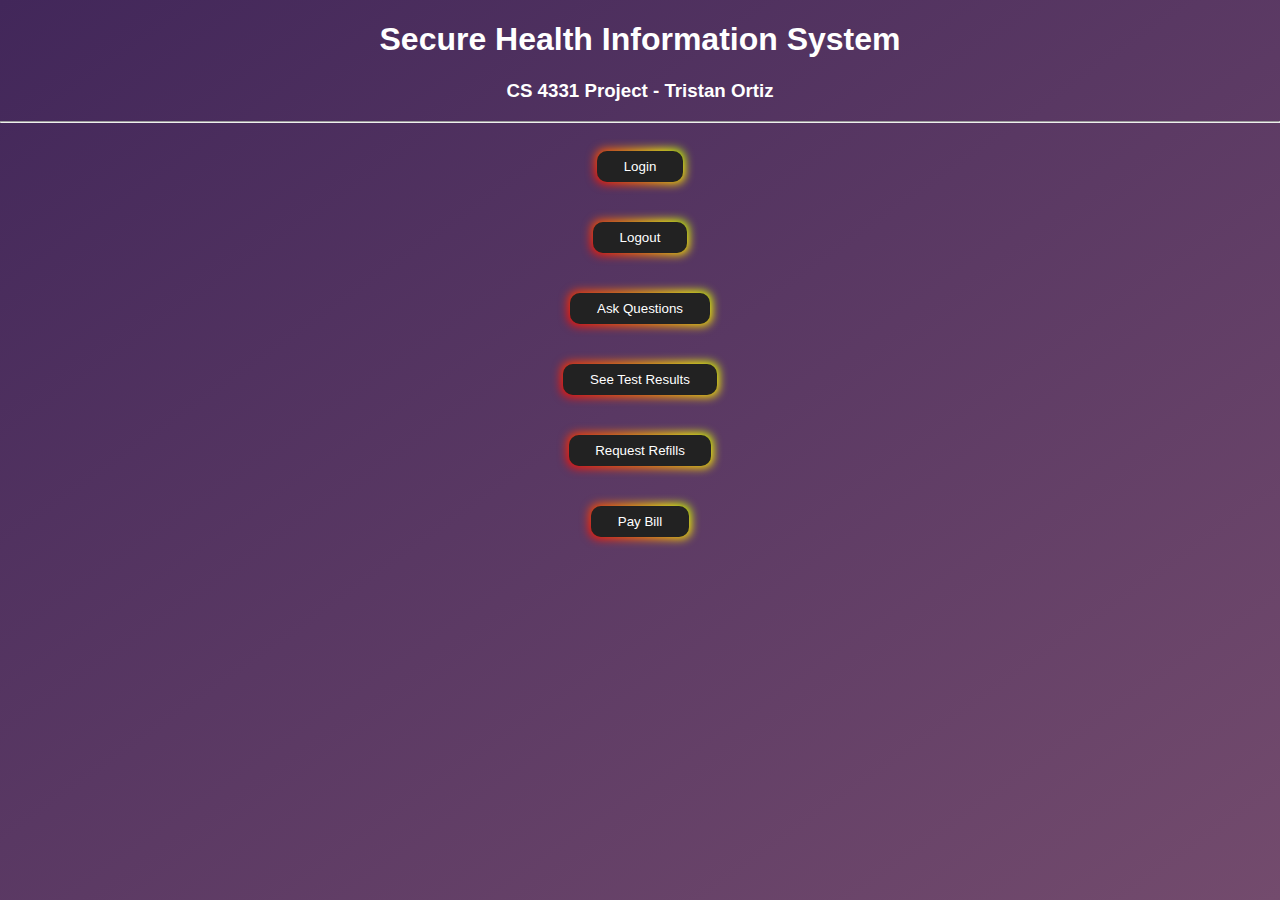
<file: index.html>
<!DOCTYPE html>

<head>
	<meta name="viewport" content="width=device-width, initial-scale=1.0">
	<meta charset="utf-8">
	<title> Secure Health Information System </title>
	<link rel="stylesheet" href="main.css">
</head>

<body>
	<script src="main.js"></script>
	<h1 style="text-align: center"> Secure Health Information System </h1>
	<h3 style="text-align: center"> CS 4331 Project - Tristan Ortiz</h3>
	<hr>


	<div class="flex-parent jc-center">
		<button class="button-85" role="button" onclick=(checkLogin())>Login</button>
	</div>

	<div class="flex-parent jc-center">
		<button class="button-85" role="button" onclick=(logUserOut())>Logout</button>
	</div>

	<div class="flex-parent jc-center">
		<button class="button-85" role="button" onclick=(checkAskQuestions())>Ask Questions</button>
	</div>

	<div class="flex-parent jc-center">
		<button class="button-85" role="button" onclick=(checkTestResults())>See Test Results</button>
	</div>

	<div class="flex-parent jc-center">
		<button class="button-85" role="button" onclick=(checkRequestRefills())>Request Refills</button>
	</div>

	<div class="flex-parent jc-center">
		<button class="button-85" role="button" onclick=(checkPayBill())>Pay Bill</button>
	</div>
</body>
</file>
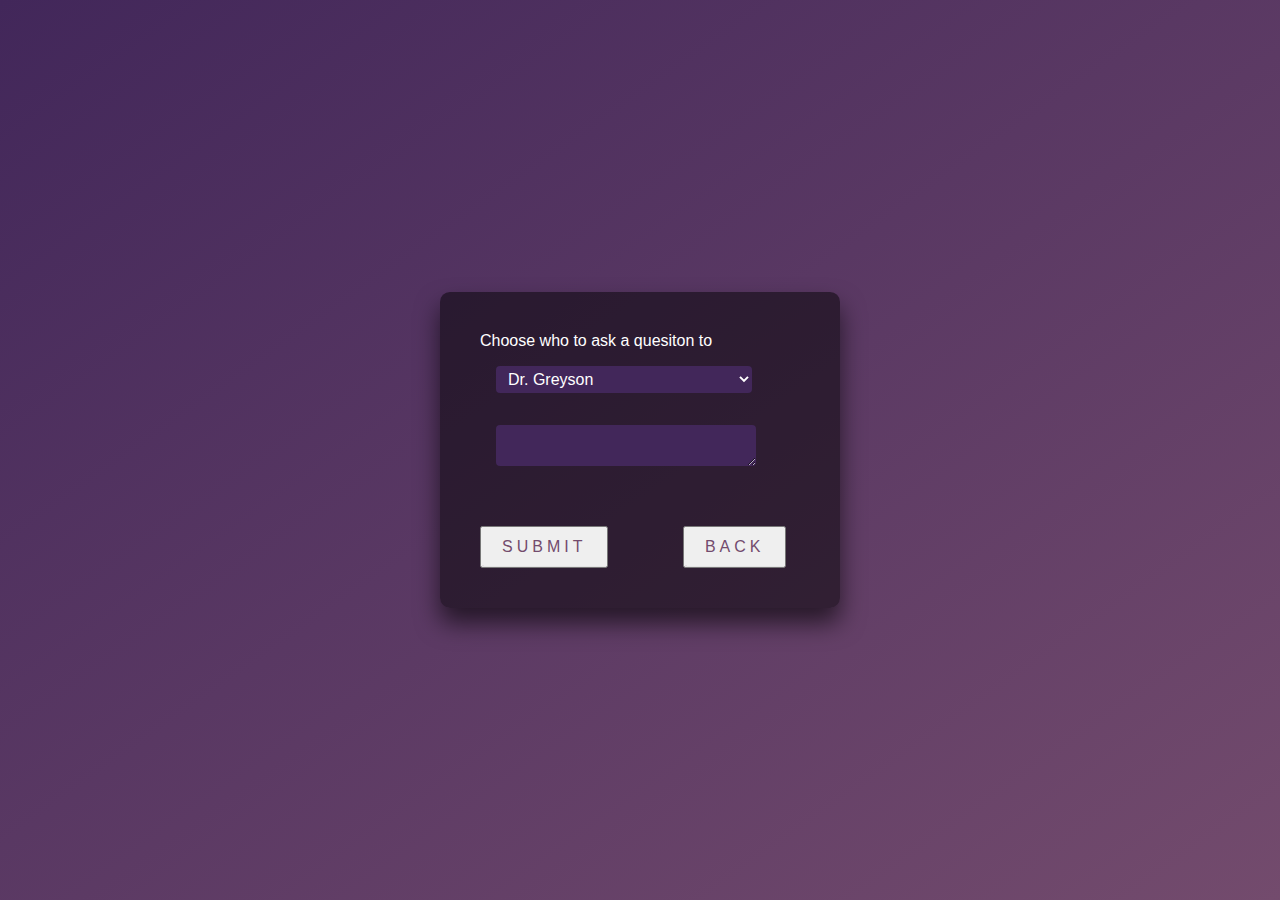
<file: askQuestions.html>
<!DOCTYPE html>

<head>
  <meta name="viewport" content="width=device-width, initial-scale=1.0">
  <meta charset="utf-8">
  <title> Secure Health Information System </title>
  <link rel="stylesheet" href="main.css">
</head>

<body>
  <div class="login-box">
		<form>
			<label for="questionTo">Choose who to ask a quesiton to</label>
			<select class="select-staff" name="questionTo" id="employee">
				<optgroup label="Doctors">
					<option value="Dr. Greyson">Dr. Greyson</option>
					<option value="Dr. Honeymoon">Dr. Honeymoon</option>
					<option value="Dr. Awesomeness"> Dr. Awesomeness</option>
				</optgroup>
				<optgroup label="Nurses">
					<option value="Shay Shatterson">Shay Shatterson</option>
					<option value="Tri Ketchup">Tri Ketchup</option>
					<option value="Teaser Weaser">Teaser Weaser</option>
					<option value="Walt Waterly">Walt Waterly</option>
				</optgroup>
				<optgroup label="Staff">
					<option value="Richard Richardson">Richard Richardson</option>
					<option value="Walk Paul">Walk Paul</option>
					<option value="Runner Tracker">Runner Tracker</option>
					<option value="Jesus King">Jesus King</option>
					<option value="Almight Aries">Almight Aries</option>
					<option vlaue="Hover Rain">Hover Rain</option>
				</optgroup>
			</select>
			<br>
			<textarea id="message" name="userMessage" placeholder="Write message here..."> </textarea>
			<br>
			<button style="margin-right: 70px;" type="button" onclick=(sendMessage())>
        <span></span>
        <span></span>
        <span></span>
        <span></span>
        Submit
			</button>
			<button type="button" onclick=(returnHome())>
        <span></span>
        <span></span>
        <span></span>
        <span></span>
        Back
			</button>
		</form>
	</div>
	<script src="main.js"></script>
</body>
</file>
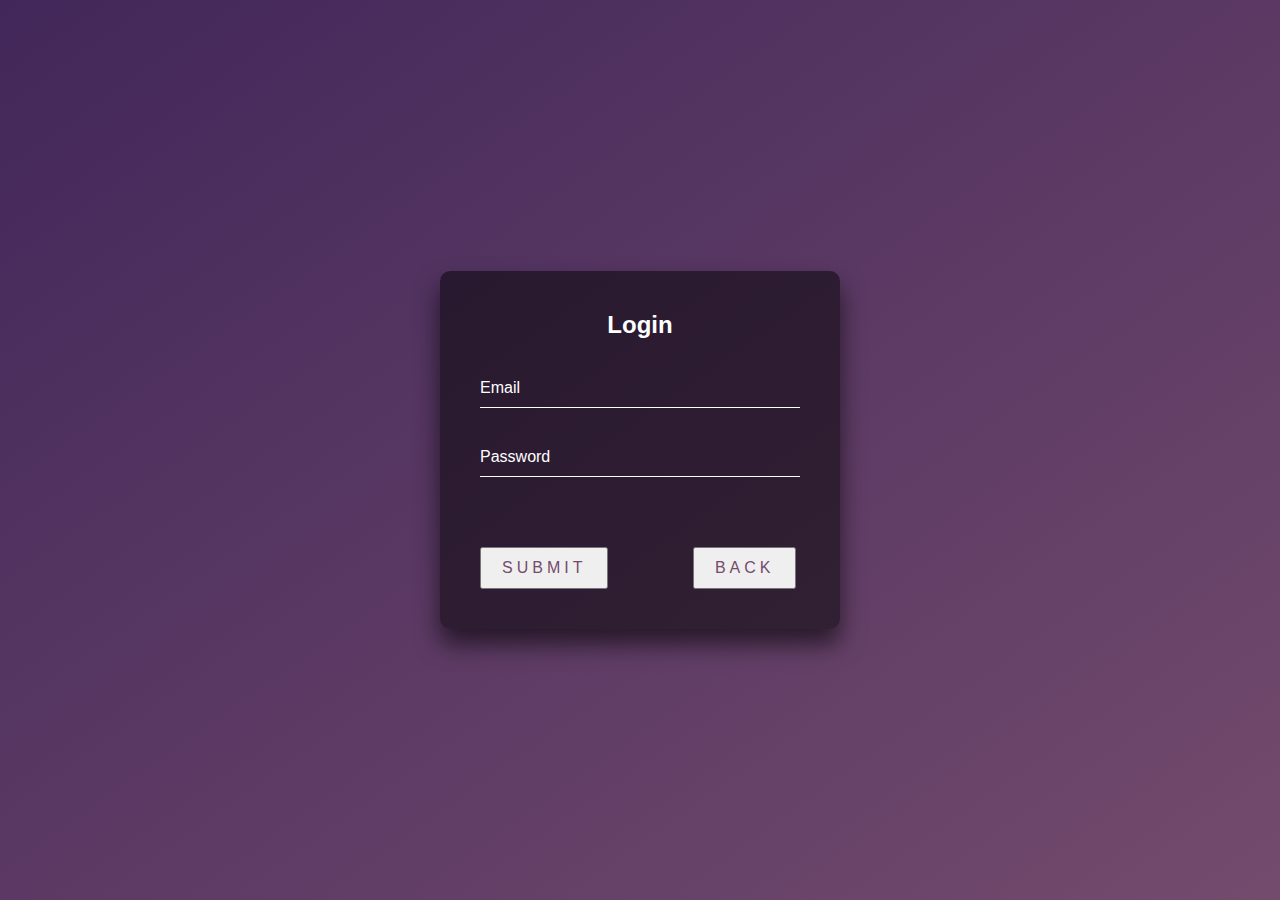
<file: login.html>
<!DOCTYPE html>

<head>
  <meta name="viewport" content="width=device-width, initial-scale=1.0">
  <meta charset="utf-8">
  <title> Login </title>
  <link rel="stylesheet" href="main.css">
</head>

<body onload=(readTextFile())>
  <div class="login-box">
    <h2>Login</h2>
    <form>
      <div class="user-box">
        <input type="email" id="email" autocomplete="off" required >
        <label>Email</label>
      </div>
      <div class="user-box">
        <input type="password" id="password" autocomplete="off" required >
        <label>Password</label>
      </div>
      <button style="margin-right: 80px;" type="button" onclick=(gatherInformation())>
        <span></span>
        <span></span>
        <span></span>
        <span></span>
        Submit
			</button>
			<button type="button" onclick=(returnHome())>
        <span></span>
        <span></span>
        <span></span>
        <span></span>
        Back
			</button>
    </form>
  </div>
	
<script src="main.js"></script>
</body>
</file>
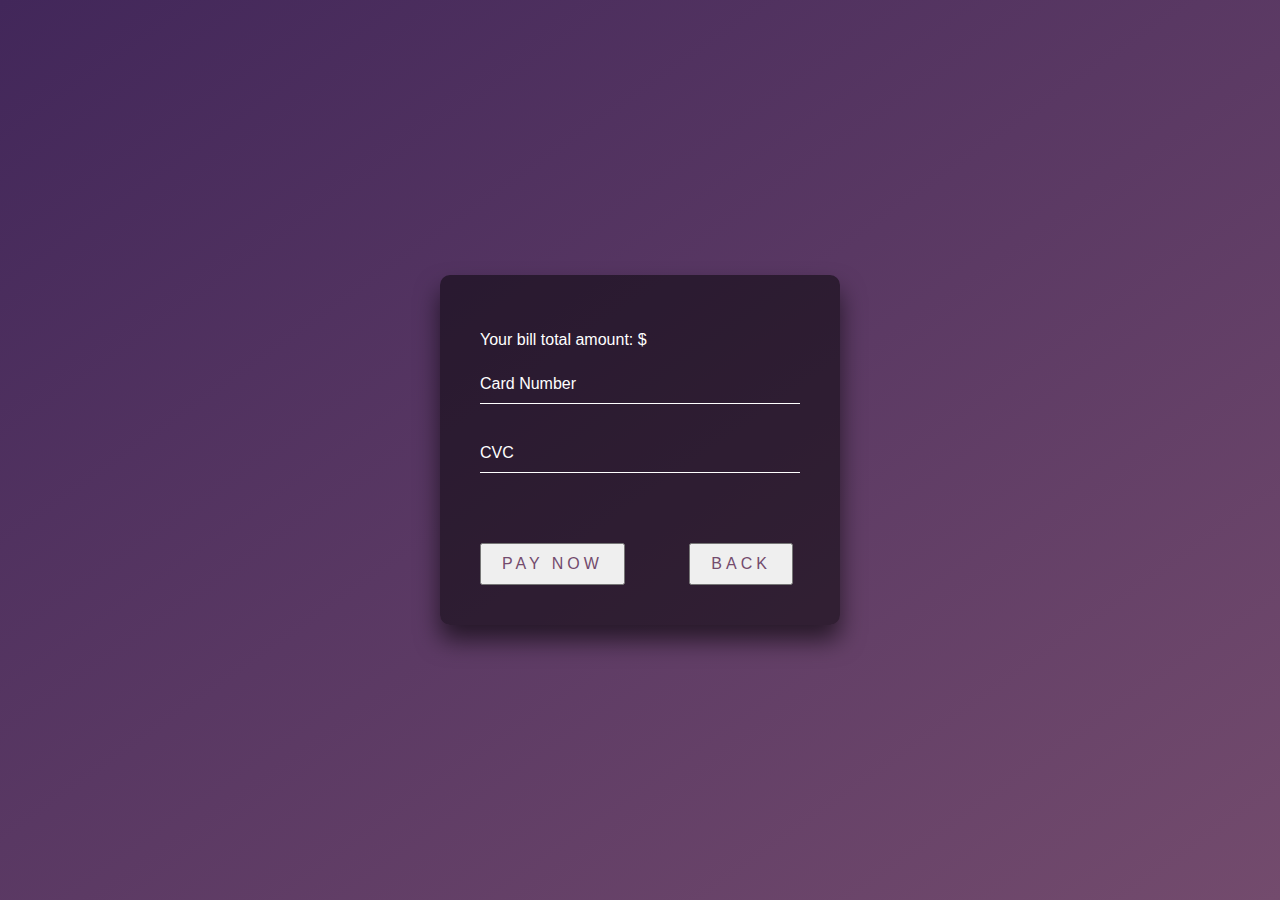
<file: payBill.html>
<!DOCTYPE html>

<head>
  <meta name="viewport" content="width=device-width, initial-scale=1.0">
  <meta charset="utf-8">
  <title> Login </title>
  <link rel="stylesheet" href="main.css">
</head>

<body onload=(readPaymentInformationFile())>
  <div class="login-box">
		<form>
			<p>Your bill total amount: $<span id="text"></span></p>
			<div class="user-box">
        <input type="cardNumber" id="cardNumber" autocomplete="off" required >
        <label>Card Number</label>
      </div>
			<div class="user-box">
        <input type="cvc" id="cvc" autocomplete="off" required >
        <label>CVC</label>
      </div>
		<button style="margin-right: 60px;" type="button" onclick=(payBill())>
        <span></span>
        <span></span>
        <span></span>
        <span></span>
        Pay Now
			</button>
			<button type="button" onclick=(returnHome())>
        <span></span>
        <span></span>
        <span></span>
        <span></span>
        Back
			</button>
	</form>
  </div>
<script src="main.js"></script>
</body>
</file>
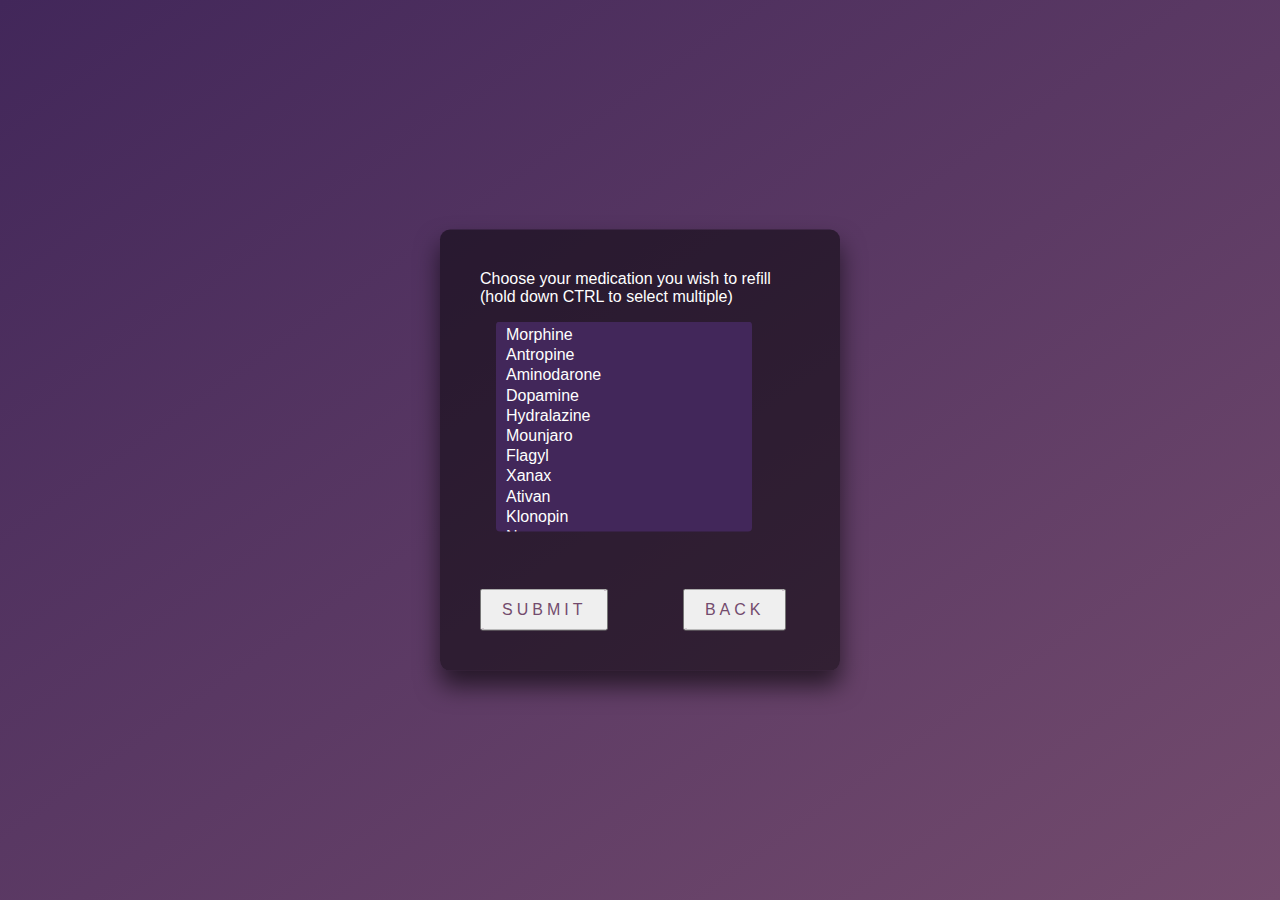
<file: requestRefills.html>
<!DOCTYPE html>

<head>
  <meta name="viewport" content="width=device-width, initial-scale=1.0">
  <meta charset="utf-8">
  <title> Login </title>
  <link rel="stylesheet" href="main.css">
</head>

<body onload=(readTextFileRefill())>
  <div class="login-box">
		<form>
			<label for="drugSelector">Choose your medication you wish to refill (hold down CTRL to select multiple)</label>
			<select class="select-staff" size="10" name="Drugs" id="drug" multiple>
				<option value="60">Morphine</option>
				<option value="94">Antropine</option>
				<option value="46">Aminodarone</option>
				<option value="29">Dopamine</option>
				<option value="75">Hydralazine</option>
				<option value="59">Mounjaro</option>
				<option value="92">Flagyl</option>
				<option value="143">Xanax</option>
				<option value="42">Ativan</option>
				<option value="64">Klonopin</option>
				<option value="18">Norvasc</option>
				<option value="47">Zoloft</option>
				<option value="35">Buspar</option>
				<option value="15">Voltaren</option>
				<option value="67">Vicodin</option>
				<option value="49">Keflex</option>
				<option value="58">Keppra</option>
				<option value="93">Ranexa</option>
				<option value="48">Requip</option>
				<option value="63">Rocephin</option>
			</select>
			<button style="margin-right: 70px;" type="button" onclick=(orderMedicine())>
        <span></span>
        <span></span>
        <span></span>
        <span></span>
        Submit
			</button>
			<button type="button" onclick=(returnHome())>
        <span></span>
        <span></span>
        <span></span>
        <span></span>
        Back
			</button>
		</form>
  </div>
<script src="main.js"></script>
</body>
</file>
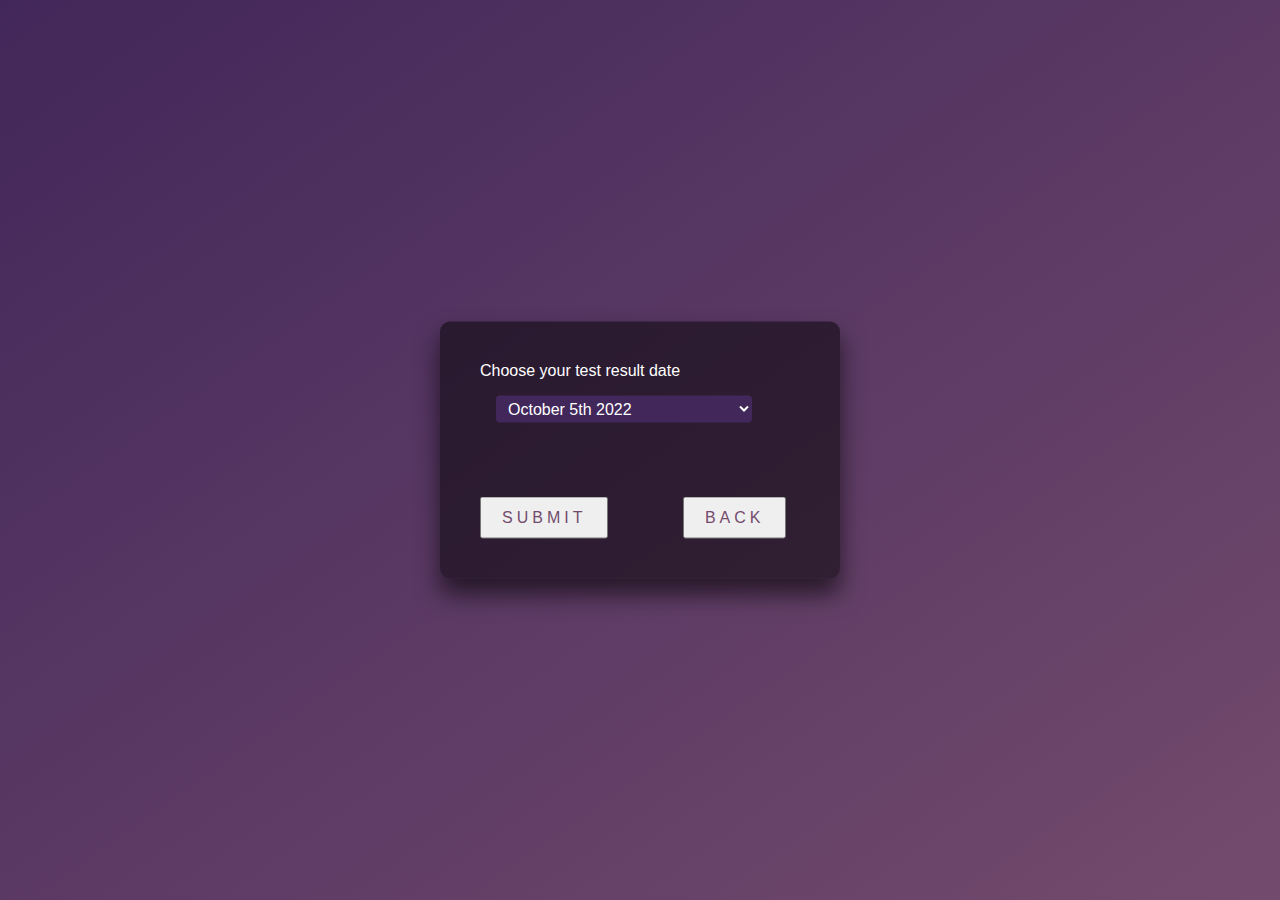
<file: seeTestResults.html>
<!DOCTYPE html>

<head>
  <meta name="viewport" content="width=device-width, initial-scale=1.0">
  <meta charset="utf-8">
  <title> Login </title>
  <link rel="stylesheet" href="main.css">
</head>

<body onload=(readTextFileResults())>
  <div class="login-box">
		<form>
			<label for="dateSelector">Choose your test result date</label>
			<select class="select-staff" name="Dates" id="date">
				<option value="0">October 5th 2022</option>
				<option value="2">October 10th 2022</option>
				<option value="4">October 14th 2022</option>
				<option value="6">November 20th, 2022</option>
			</select>
			<br>
			<br>
			<button style="margin-right: 70px;" type="button" onclick=(grabTestResults())>
        <span></span>
        <span></span>
        <span></span>
        <span></span>
        Submit
			</button>
			<button type="button" onclick=(returnHome())>
        <span></span>
        <span></span>
        <span></span>
        <span></span>
        Back
			</button>
		</form>
  </div>
<script src="main.js"></script>
</body>
</file>
<file: main.css>
body {
  margin: 0;
  padding: 0;
  font-family: sans-serif;
  color: white;
  background-image: linear-gradient(to bottom right, #42275a, #734b6d);
  background-attachment: fixed;
}

.flex-parent {
  display: flex;
}

.jc-center {
  justify-content: center;
}

.button-85 {
  padding: 0.6em 2em;
  border: none;
  outline: none;
  color: rgb(255, 255, 255);
  background: #111;
  cursor: pointer;
  position: relative;
  z-index: 0;
  border-radius: 10px;
  user-select: none;
  -webkit-user-select: none;
  display: block;
  margin: 20px;
}

.button-85::before {
  content: "";
  background:
    linear-gradient(45deg,
      #ff0000,
      #ff7300,
      #fffb00,
      #48ff00,
      #00ffd5,
      #002bff,
      #7a00ff,
      #ff00c8,
      #ff0000);
  position: absolute;
  top: -2px;
  left: -2px;
  background-size: 400%;
  z-index: -1;
  filter: blur(5px);
  -webkit-filter: blur(5px);
  width: calc(100% + 4px);
  height: calc(100% + 4px);
  animation: glowing-button-85 20s linear infinite;
  transition: opacity 0.3s ease-in-out;
  border-radius: 10px;
}

@keyframes glowing-button-85 {
  0% {
    background-position: 0 0;
  }

  50% {
    background-position: 400% 0;
  }

  100% {
    background-position: 0 0;
  }
}

.button-85::after {
  z-index: -1;
  content: "";
  position: absolute;
  width: 100%;
  height: 100%;
  background: #222;
  left: 0;
  top: 0;
  border-radius: 10px;
}

.login-box {
  position: absolute;
  top: 50%;
  left: 50%;
  width: 400px;
  padding: 40px;
  transform: translate(-50%, -50%);
  background: rgba(0, 0, 0, 0.5);
  box-sizing: border-box;
  box-shadow: 0 15px 25px rgba(0, 0, 0, 0.6);
  border-radius: 10px;
}

.login-box h2 {
  margin: 0 0 30px;
  padding: 0;
  color: #fff;
  text-align: center;
}

.login-box .user-box {
  position: relative;
}

.login-box .user-box input {
  width: 100%;
  padding: 10px 0;
  font-size: 16px;
  color: #fff;
  margin-bottom: 30px;
  border: none;
  border-bottom: 1px solid #fff;
  outline: none;
  background: transparent;
}

.login-box .user-box label {
  position: absolute;
  top: 0;
  left: 0;
  padding: 10px 0;
  font-size: 16px;
  color: #fff;
  pointer-events: none;
  transition: 0.5s;
}

.login-box .user-box input:focus ~ label,
.login-box .user-box input:valid ~ label {
  top: -20px;
  left: 0;
  color: #734b6d;
  font-size: 12px;
}

.login-box form button {
  position: relative;
  display: inline-block;
  padding: 10px 20px;
  color: #734b6d;
  font-size: 16px;
  text-decoration: none;
  text-transform: uppercase;
  overflow: hidden;
  transition: 0.5s;
  margin-top: 40px;
  letter-spacing: 4px;
}

.login-box button:hover {
  background: #03e9f4;
  color: #fff;
  border-radius: 5px;
  box-shadow: 0 0 5px #734b6d,
    0 0 25px #734b6d,
    0 0 50px #734b6d,
    0 0 100px #734b6d;
}

.login-box button span {
  position: absolute;
  display: block;
}

.login-box button span:nth-child(1) {
  top: 0;
  left: -100%;
  width: 100%;
  height: 2px;
  background: linear-gradient(90deg, transparent, #734b6d);
  animation: btn-anim1 1s linear infinite;
}

@keyframes btn-anim1 {
  0% {
    left: -100%;
  }

  50%,
  100% {
    left: 100%;
  }
}

.login-box button span:nth-child(2) {
  top: -100%;
  right: 0;
  width: 2px;
  height: 100%;
  background: linear-gradient(180deg, transparent, #734b6d);
  animation: btn-anim2 1s linear infinite;
  animation-delay: 0.25s;
}

@keyframes btn-anim2 {
  0% {
    top: -100%;
  }

  50%,
  100% {
    top: 100%;
  }
}

.login-box button span:nth-child(3) {
  bottom: 0;
  right: -100%;
  width: 100%;
  height: 2px;
  background: linear-gradient(270deg, transparent, #734b6d);
  animation: btn-anim3 1s linear infinite;
  animation-delay: 0.5s;
}

@keyframes btn-anim3 {
  0% {
    right: -100%;
  }

  50%,
  100% {
    right: 100%;
  }
}

.login-box button span:nth-child(4) {
  bottom: -100%;
  left: 0;
  width: 2px;
  height: 100%;
  background: linear-gradient(360deg, transparent, #734b6d);
  animation: btn-anim4 1s linear infinite;
  animation-delay: 0.75s;
}

@keyframes btn-anim4 {
  0% {
    bottom: -100%;
  }

  50%,
  100% {
    bottom: 100%;
  }
}

.select-staff {
	width: 80%;
  min-width: 15ch;
  max-width: 30ch;
  border: 1px solid var(--select-border);
  border-radius: 0.25em;
  padding: 0.25em 0.5em;
  font-size: 1rem;
  cursor: pointer;
  line-height: 1.1;
	margin: 1rem;
	color: white;
	background-color: #42275a
}

.select-staff[multiple] {
	height: 80%;
}

textarea {
	width: 80%;
  min-width: 15ch;
  max-width: 30ch;
  border: 1px solid var(--select-border);
  border-radius: 0.25em;
  padding-top: 0.25em;
  font-size: 1rem;
  cursor: pointer;
  line-height: 1.1;
	margin: 1rem;
	color: white;
	background-color: #42275a
}

.bigger {
	width: 100%;
}
</file>
